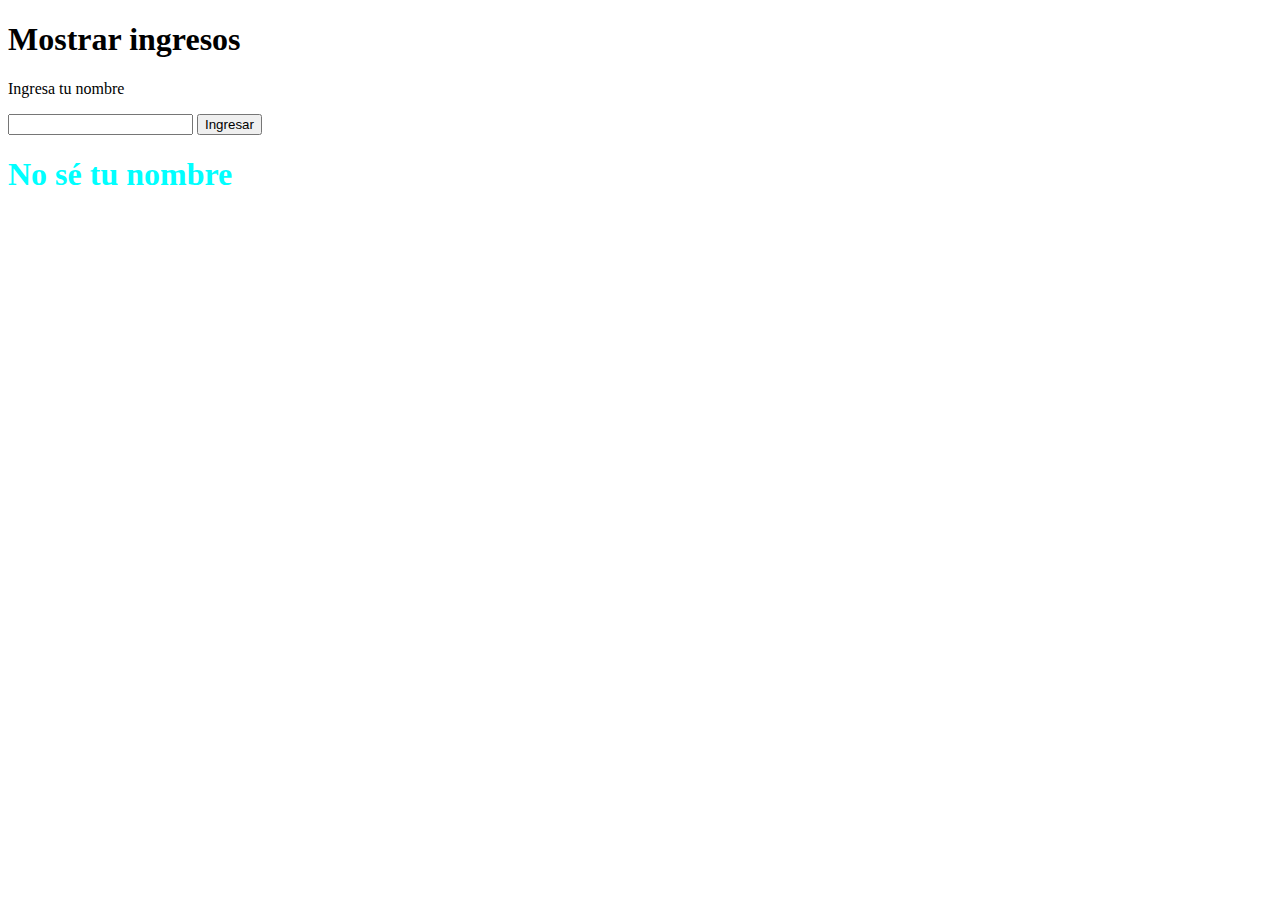
<file: Day_3_Javascript/Clases del dia/5 - Mostrar ingresos/index.html>
<!DOCTYPE html>
<html lang="en">
  <head>
    <meta charset="UTF-8" />
    <meta name="viewport" content="width=device-width, initial-scale=1.0" />
    <title>Mostrar ingresos</title>
    <link rel="stylesheet" href="style.css" />
  </head>
  <body>
    <h1>Mostrar ingresos</h1>
    <p>Ingresa tu nombre</p>
    <input type="text" id="nameUser" />
    <button onclick="seeName()">Ingresar</button>
    <h1 id="output">No sé tu nombre</h1>
    <script src="script.js"></script>
  </body>
</html>
</file>
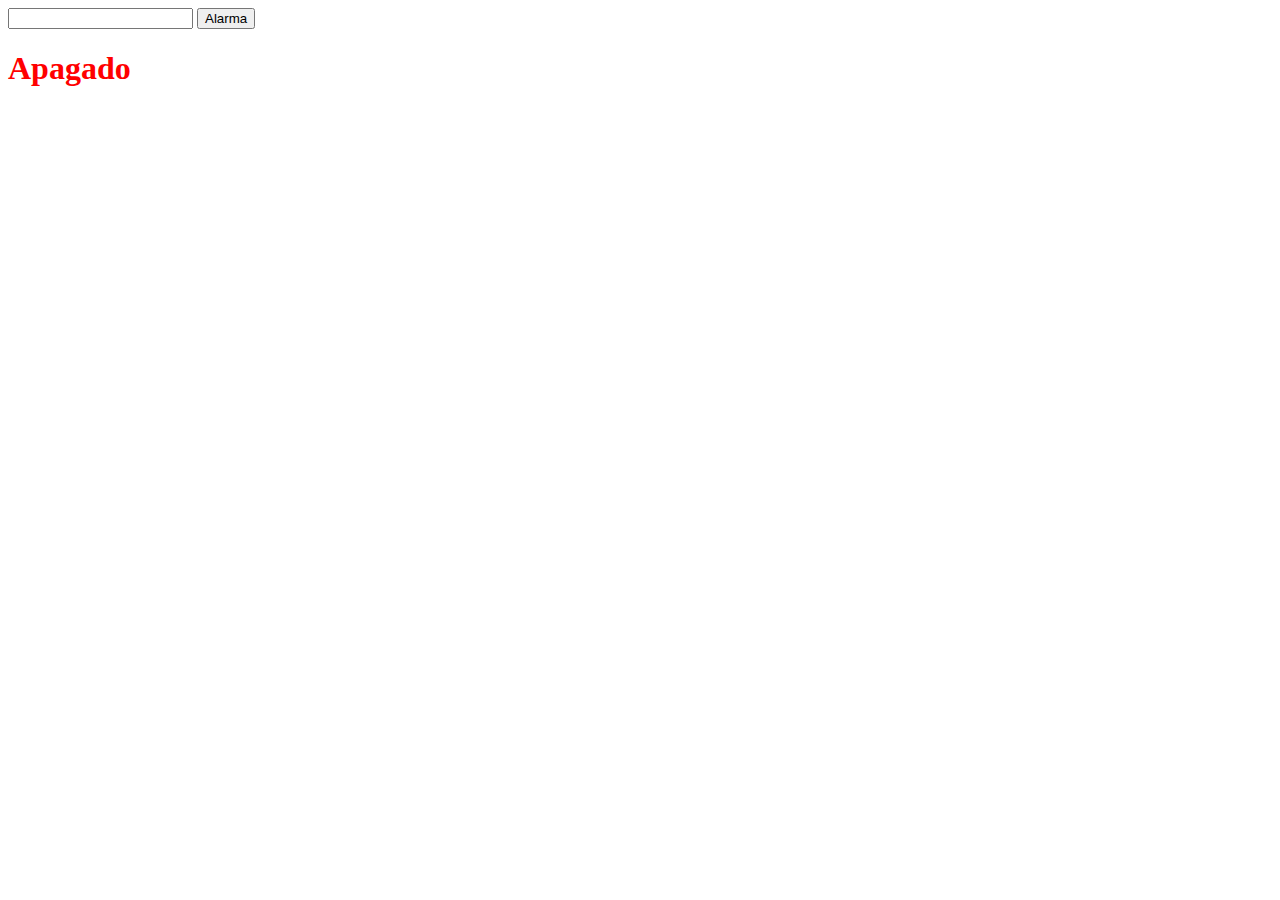
<file: Day_3_Javascript/Clases del dia/6 - Temporizador/index.html>
<!DOCTYPE html>
<html lang="en">
  <head>
    <meta charset="UTF-8" />
    <meta name="viewport" content="width=device-width, initial-scale=1.0" />
    <title>Temporizador</title>
  </head>
  <body>
    <input type="number" id="tiempoElegido" />
    <button onclick="comenzarTiempo()">Alarma</button>
    <h1 id="textoAlarma" style="color: red">Apagado</h1>
    <script src="script.js"></script>
  </body>
</html>
</file>
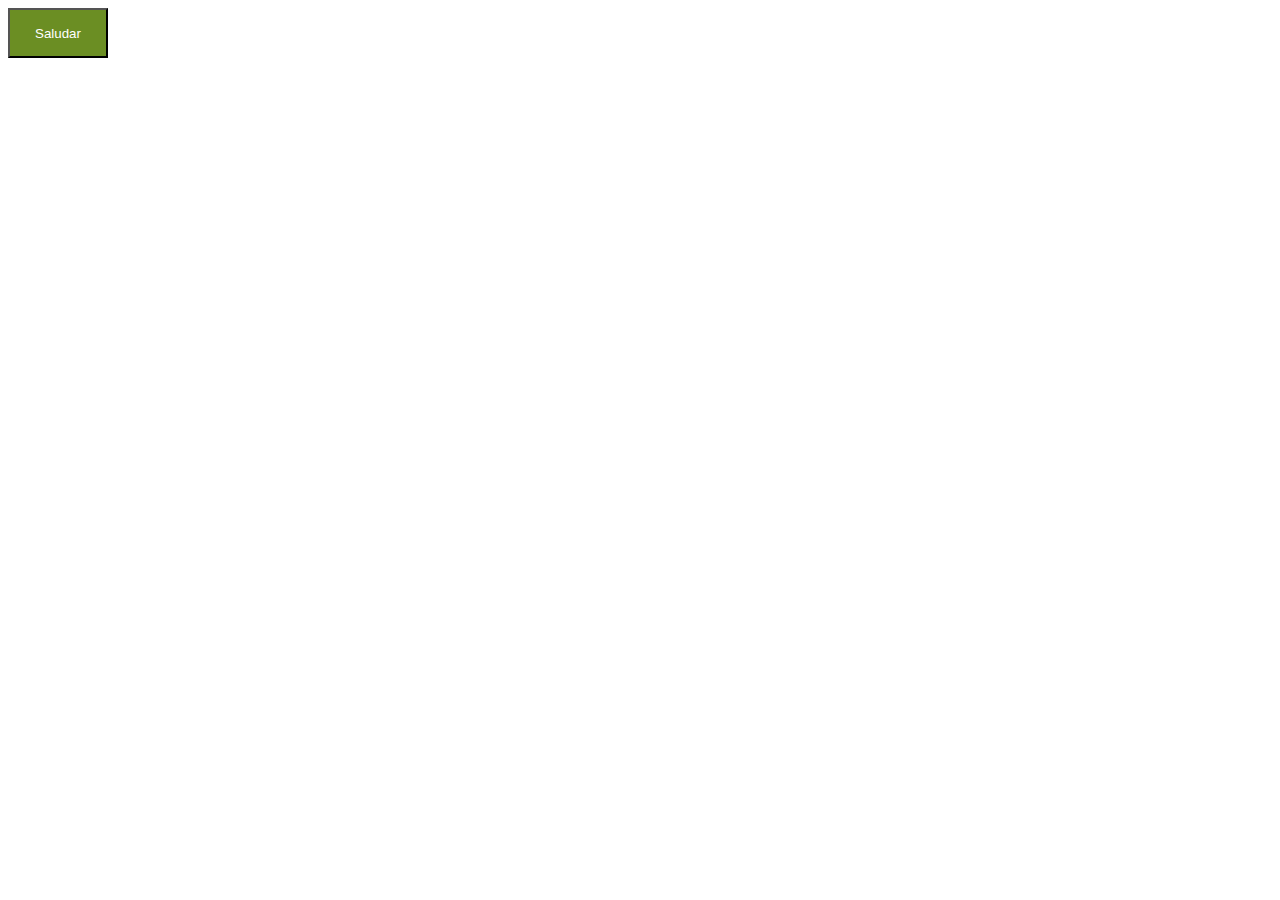
<file: Day_3_Javascript/Clases del dia/Te presento JavaScript/index.html>
<!DOCTYPE html>
<html lang="en">
  <head>
    <meta charset="UTF-8" />
    <meta name="viewport" content="width=device-width, initial-scale=1.0" />
    <title>Saludo</title>
    <link rel="stylesheet" href="style.css" />
  </head>
  <body>
    <button onclick="saludar()">Saludar</button>
    <script src="script.js"></script>
  </body>
</html>
</file>
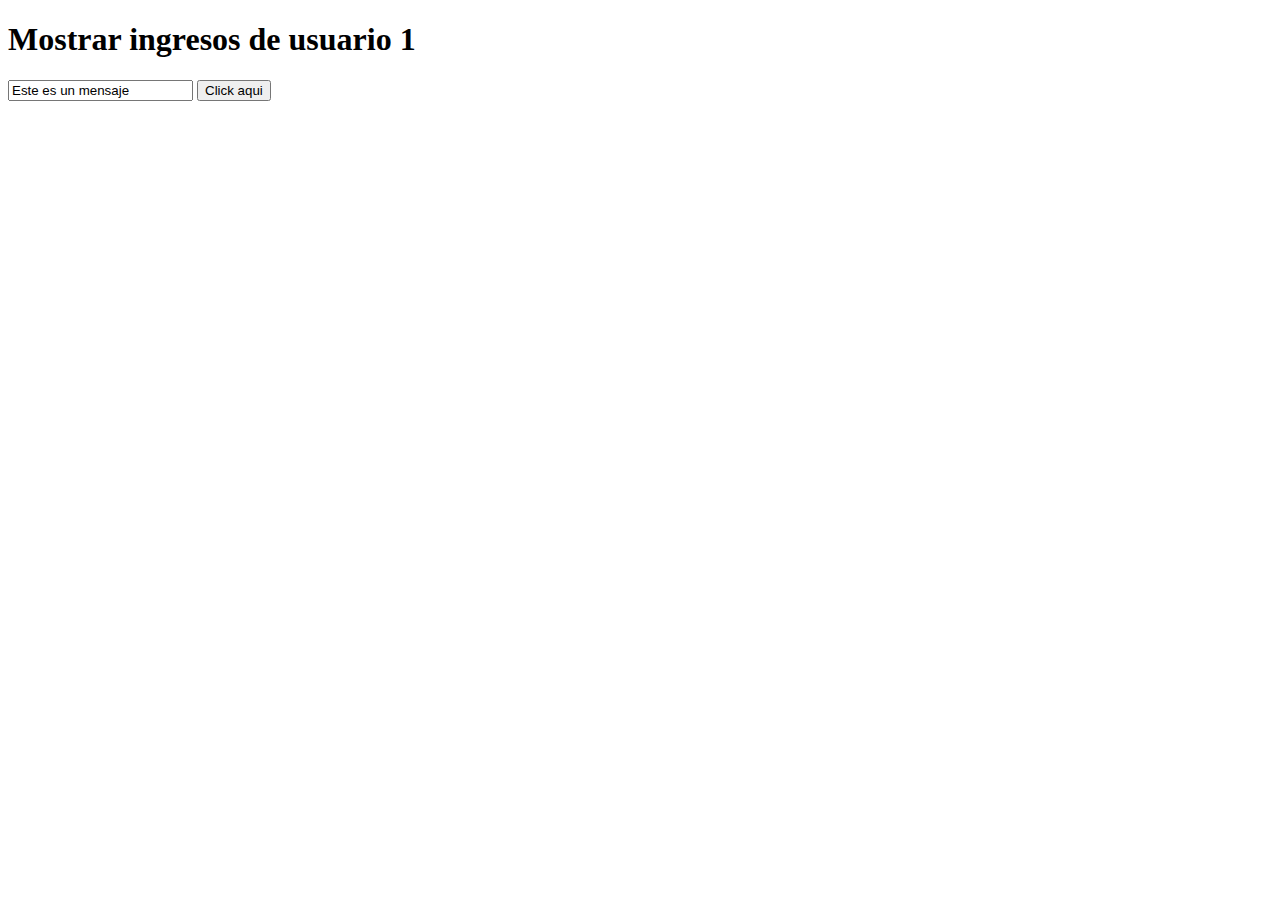
<file: Day_3_Javascript/Practicas/Mostrar ingresos de usuario 1/index.html>
<!DOCTYPE html>
<html lang="en">
  <head>
    <meta charset="UTF-8" />
    <meta name="viewport" content="width=device-width, initial-scale=1.0" />
    <title>Mostrar ingresos de usuario 1</title>
  </head>
  <body>
    <h1>Mostrar ingresos de usuario 1</h1>

    <input type="text" id="inputTexto" value="Este es un mensaje" />
    <button onclick="mostrarTexto()">Click aqui</button>
    <h1 id="titulo"></h1>

    <script src="script.js"></script>
  </body>
</html>
</file>
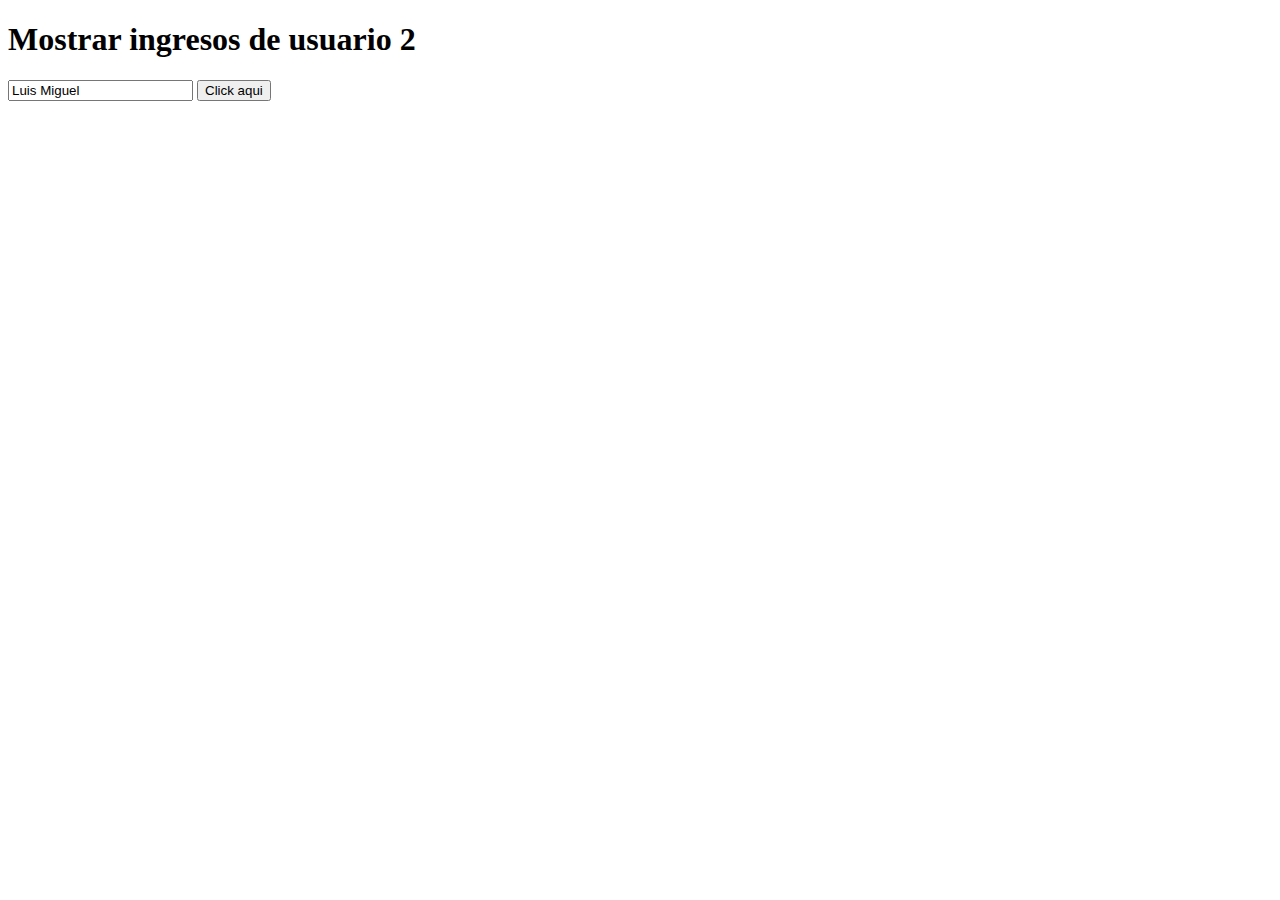
<file: Day_3_Javascript/Practicas/Mostrar ingresos de usuario 2/index.html>
<!DOCTYPE html>
<html lang="en">
  <head>
    <meta charset="UTF-8" />
    <meta name="viewport" content="width=device-width, initial-scale=1.0" />
    <title>Mostrar ingresos de usuario 2</title>
  </head>
  <body>
    <h1>Mostrar ingresos de usuario 2</h1>
    <input type="text" id="inputTexto" value="Luis Miguel" />
    <button onclick="mostrarTexto()">Click aqui</button>
    <h1 id="titulo"></h1>
    <script src="script.js"></script>
  </body>
</html>
</file>
<file: Day_3_Javascript/Clases del dia/5 - Mostrar ingresos/style.css>
#output{
    color: cyan;
}
</file>
<file: Day_3_Javascript/Clases del dia/Te presento JavaScript/style.css>
button{
    color:white;
    background-color: olivedrab;
    width: 100px;
    height: 50px;
}
</file>
